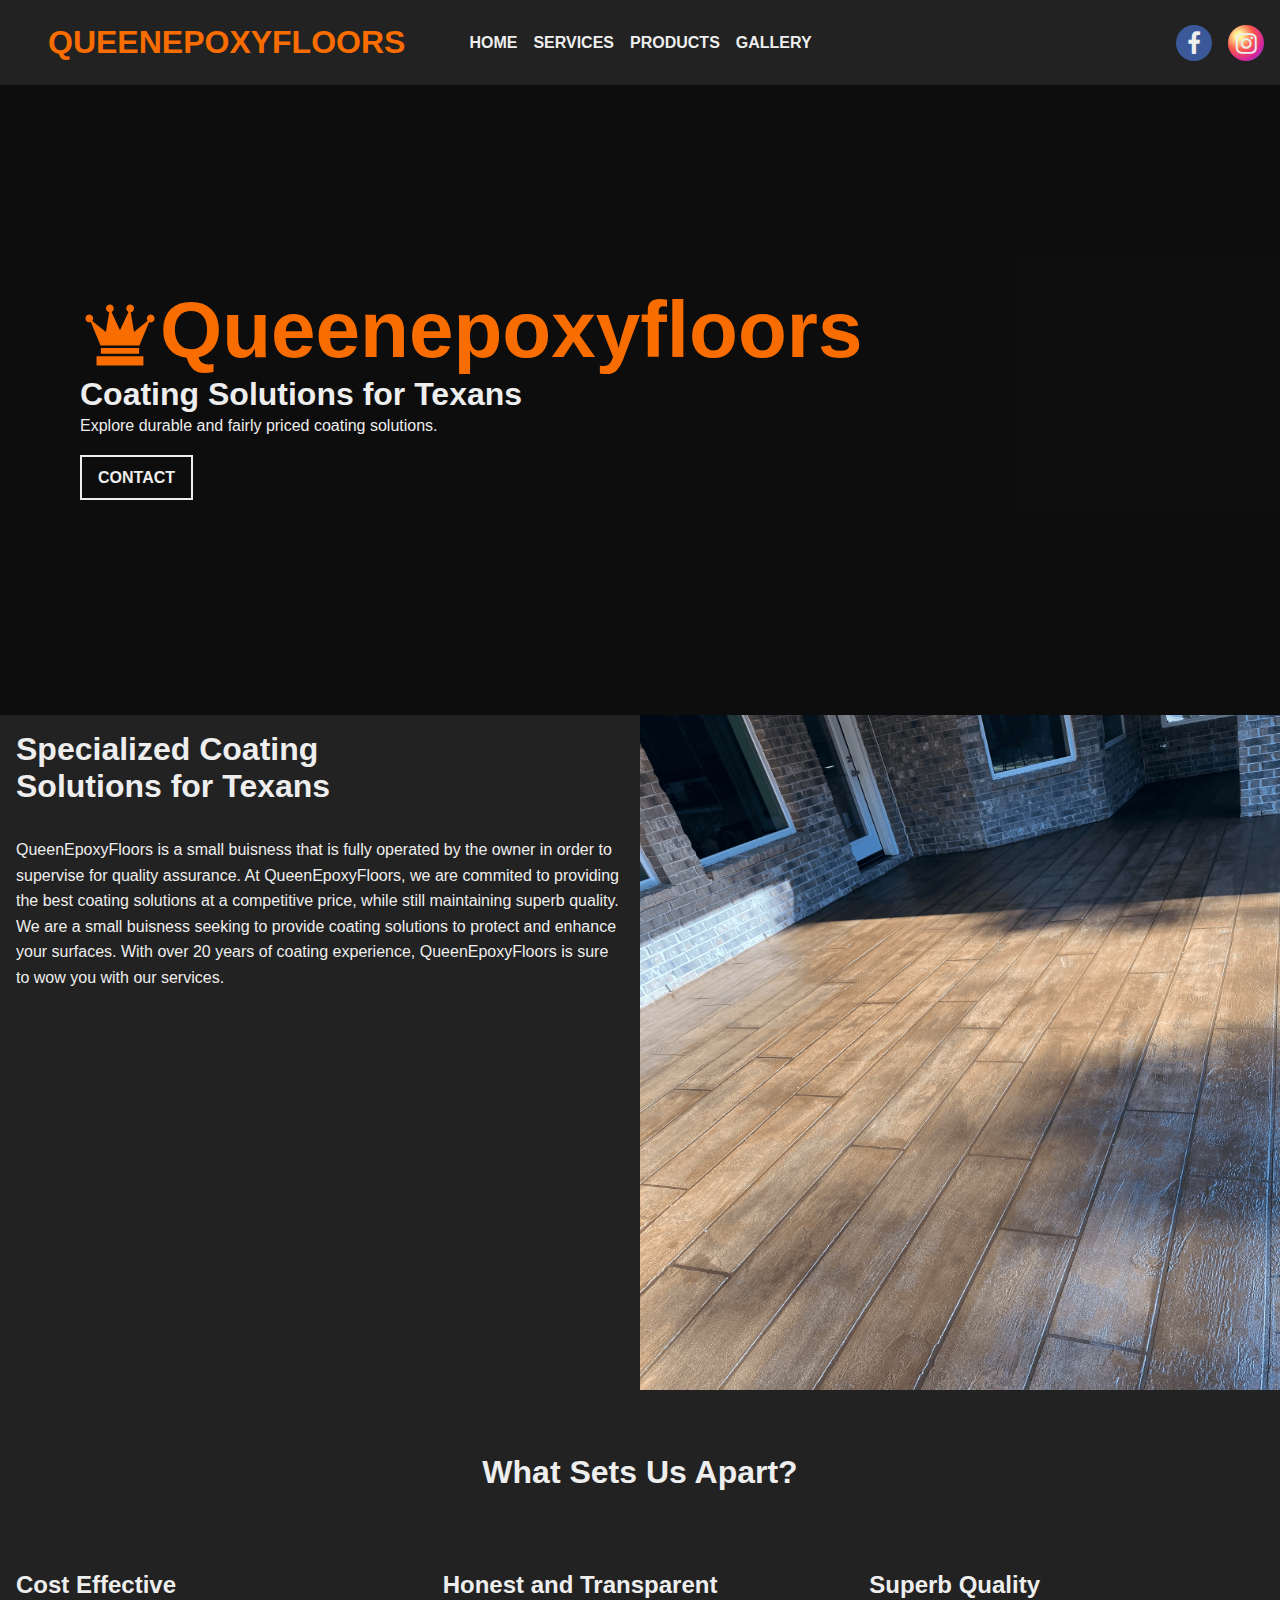
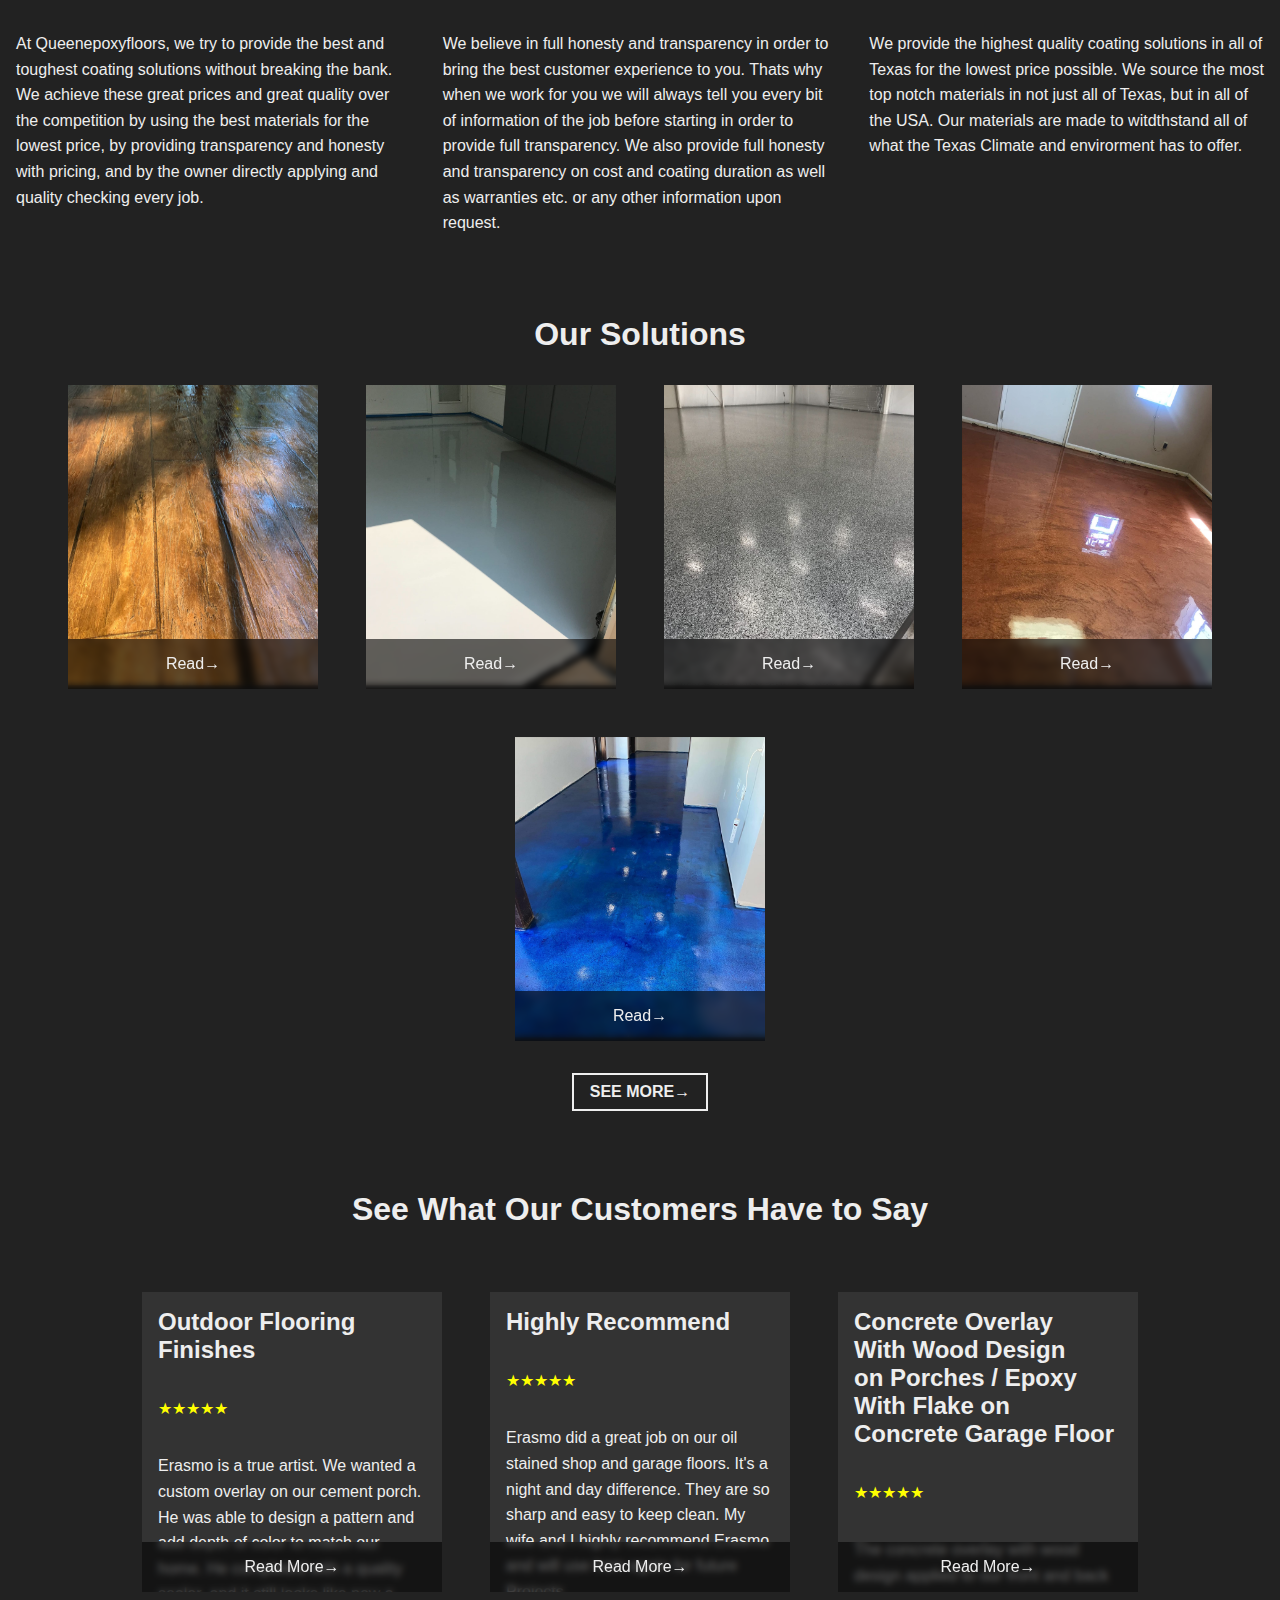
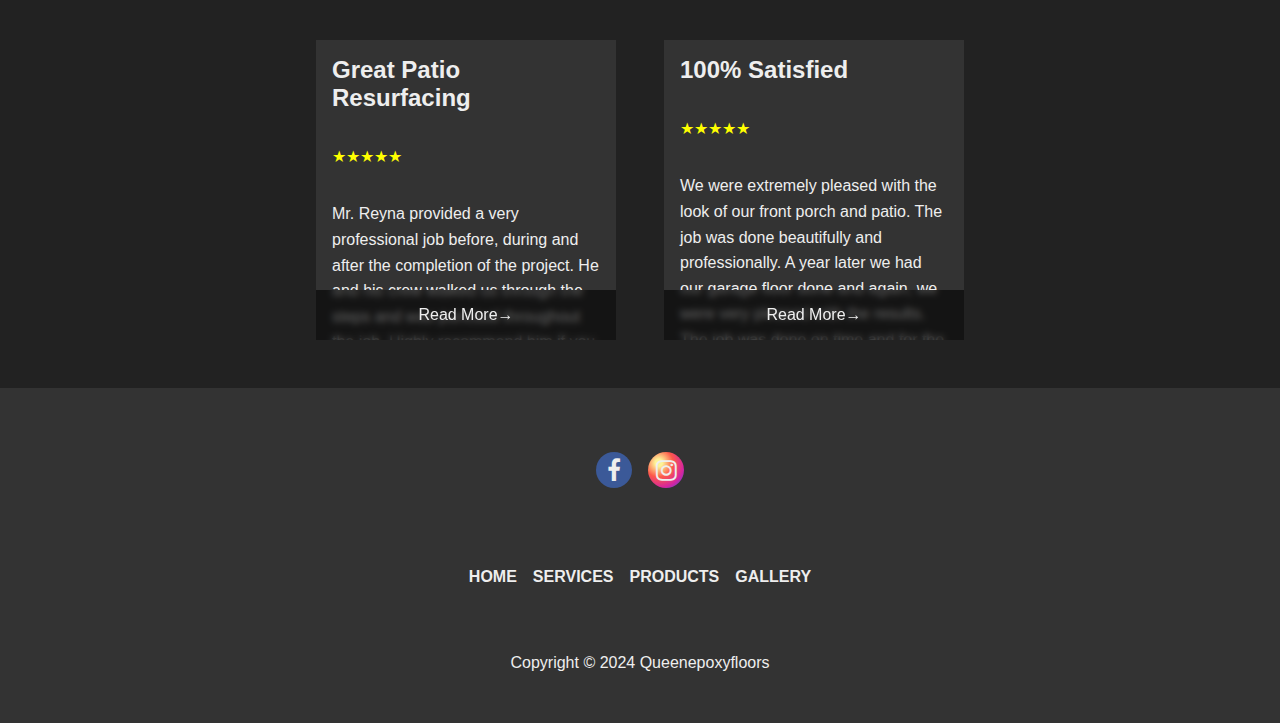
<file: index.html>
<!DOCTYPE html>
<html lang="en">
<head>
    <meta charset="UTF-8">
    <meta name="viewport" content="width=device-width, initial-scale=1.0">
    <link rel="stylesheet" href="style.css">
    <link rel="stylesheet" href="https://cdnjs.cloudflare.com/ajax/libs/font-awesome/4.7.0/css/font-awesome.min.css">
    <script src="javascript/menu.js"></script>
    <script src="javascript/overlay.js"></script>
    <script src="javascript/testimonials.js"></script>
    <meta name="keywords" content="concrete coating solutions in texas">
    <title>Queenepoxyfloors | Home</title>
</head>
<body>

    <noscript>
        <h1>This Website Requires Javascript to be enabled.</h1>
        <a href="https://support.google.com/adsense/answer/12654?hl=en">How to Enable Javascript</a>
    </noscript>
    
    <div class="desktop--menu">
        <a class="logo" href="index.html">Queenepoxyfloors</a>
        <div class="desktop--menu--links">
            <a class="fade-up" href="index.html">Home</a>
            <a class="fade-up" href="services.html">Services</a>
            <a class="fade-up" href="products.html">Products</a>
            <a class="fade-up" href="gallery.html">Gallery</a>
        </div>
        <div class="socials">
            <a href="https://www.facebook.com/queenepoxyfloors" class="fa fa-facebook"></a>
            <a href="https://www.instagram.com/queenepoxyfloors" class="fa fa-instagram"></a>
        </div>
    </div>

    <div class="mobile--navbar">
        <div class="socials">
            <a href="https://www.facebook.com/queenepoxyfloors" class="fa fa-facebook"></a>
            <a href="https://www.instagram.com/queenepoxyfloors" class="fa fa-instagram"></a>
            <svg onclick="location.href='tel:9797039944'" xmlns="http://www.w3.org/2000/svg" height="24px" viewBox="0 -960 960 960" width="24px" fill="#00ff00">
                <path d="M798-120q-125 0-247-54.5T329-329Q229-429 174.5-551T120-798q0-18 12-30t30-12h162q14 0 25 9.5t13 22.5l26 140q2 16-1 27t-11 19l-97 98q20 37 47.5 71.5T387-386q31 31 65 57.5t72 48.5l94-94q9-9 23.5-13.5T670-390l138 28q14 4 23 14.5t9 23.5v162q0 18-12 30t-30 12ZM241-600l66-66-17-94h-89q5 41 14 81t26 79Zm358 358q39 17 79.5 27t81.5 13v-88l-94-19-67 67ZM241-600Zm358 358Z"/>
            </svg>
        </div>
        <a href="#" class="openMenuBtn">
            <?xml version="1.0" encoding="utf-8"?>
            <svg width="24px" height="24px" viewBox="0 0 24 24" xmlns="http://www.w3.org/2000/svg">
                <path d="M4 18L20 18" stroke="#eee" stroke-width="2" stroke-linecap="round"/>
                <path d="M4 12L20 12" stroke="#eee" stroke-width="2" stroke-linecap="round"/>
                <path d="M4 6L20 6" stroke="#eee" stroke-width="2" stroke-linecap="round"/>
            </svg>
        </a>
    </div>

    <div class="mobile--menu">
        <a href="#" class="closeMenuBtn">
            <svg xmlns="http://www.w3.org/2000/svg" fill="#eee" height="24px" viewBox="0 -960 960 960" width="24px">
                <path d="m256-200-56-56 224-224-224-224 56-56 224 224 224-224 56 56-224 224 224 224-56 56-224-224-224 224Z"/>
            </svg>
        </a>
        <a href="index.html">Home</a>
        <a href="services.html">Services</a>
        <a href="products.html">Products</a>
        <a href="gallery.html">Gallery</a>
    </div>

    <div class="banner">
        <div class="banner--content">
            <h1>
                <svg viewBox="0 0 512 512" xmlns="http://www.w3.org/2000/svg">
                    <path fill="#f96d00" d="M477.518 181.966a25 25 0 0 1-34.91 23l-62.29 150.26h-248.92l-62.24-150.19a25 25 0 1 1 9.73-7.29l87 71.2 20.92-126.4a25 25 0 1 1 14.7-1.85l54.31 117 54.42-117.3a25 25 0 1 1 14.58 2.08l20.93 126.42 87.26-71.3a25 25 0 1 1 44.51-15.63zm-71.66 241.25h-300v60h300v-60zm-27.75-52h-244.22v36h244.22v-36z"/>
                </svg>
                Queenepoxyfloors
            </h1>
            <h2>Coating Solutions for Texans</h2>
            <p>
                Explore durable and fairly priced coating solutions.
            </p>
            <a href="tel:9797039944" class="banner--button">Contact</a>
        </div>
        <ul class="slideshow">
            <li><span></span></li>
            <li><span></span></li>
            <li><span></span></li>
            <li><span></span></li>
            <li><span></span></li>
        </ul>
    </div>

    <div class="about">
        <div class="about--content">
            <h1>Specialized Coating Solutions for Texans</h1>
            <p>
                QueenEpoxyFloors is a small buisness that is fully operated by the owner in order to supervise for quality assurance. At QueenEpoxyFloors, we are commited to providing the best coating solutions at a competitive price, while still maintaining superb quality. We are a small buisness seeking to provide coating solutions to protect and enhance your surfaces. With over 20 years of coating experience, QueenEpoxyFloors is sure to wow you with our services.
            </p>
        </div>
        <img src="images/aboutus.PNG">
    </div>

    <h1 class="why--us--title">
        What Sets Us Apart?
    </h1>

    <div class="why--us">
        <div class="why--us--column">
            <h2>Cost Effective</h2>
            <p>
                At Queenepoxyfloors, we try to provide the best and toughest coating solutions
                without breaking the bank. We achieve these great prices and great quality over
                the competition by using the best materials for the lowest price, by providing 
                transparency and honesty with pricing, and by the owner directly applying and
                 quality checking every job.
            </p>
        </div>
        <div class="why--us--column">
            <h2>Honest and Transparent</h2>
            <p>
                We believe in full honesty and transparency in order to bring the best customer
                experience to you. Thats why when we work for you we will always tell you every bit of information 
                of the job before starting in order to provide full transparency. We also provide full honesty and
                transparency on cost and coating duration as well as warranties etc. or any other information upon
                request.
            </p>
        </div>
        <div class="why--us--column">
            <h2>Superb Quality</h2>
            <p>
                We provide the highest quality coating solutions in all of Texas for the lowest price possible.
                We source the most top notch materials in not just all of Texas, but in all of the USA. Our materials
                are made to witdthstand all of what the Texas Climate and envirorment has to offer.
            </p>
        </div>
    </div>

    <div class="solutions">
        <h1>Our Solutions</h1>
        <div class="solutions--images">
            <div class="image-container">
                <img src="images/overlay.JPG" alt="Overlay">
                <div class="overlay">
                    <h2>Concrete Overlay</h2>
                    <p>
                        Our most popular choice, concrete overlay will transform your boring old concrete
                        into a wooden masterpiece, no wood required. Also enjoy the added benefit of a 40%
                        reduction in surface temperature.
                    </p>
                </div>
                <div class="readmore">Read&rarr;</div>
            </div>
            <div class="image-container">
                <img src="images/epoxy.JPG" alt="Epoxy">
                <div class="overlay">
                    <h2>Epoxy Coating</h2>
                    <p>
                        Protect your surface with a easy to clean and maintain epoxy coating all while
                        making your surface more stylish.
                    </p>
                </div>
                <div class="readmore">Read&rarr;</div>
            </div>
            <div class="image-container">
                <img src="images/flake.JPG" alt="Flake">
                <div class="overlay">
                    <h2>Flake</h2>
                    <p>
                        Add more traction and protection to any epoxy coated surface with a colorful touch of flake.
                    </p>
                </div>
                <div class="readmore">Read&rarr;</div>
            </div>
            <div class="image-container">
                <img src="images/metallic.JPG" alt="Metallic">
                <div class="overlay">
                    <h2>Metallic Coating</h2>
                    <p>
                        A specially crafted material to provide a metallic or matte finish to any concrete surface.
                    </p>
                </div>
                <div class="readmore">Read&rarr;</div>
            </div>
            
            <div class="image-container">
                <img src="images/stain.JPG" alt="Stain">
                <div class="overlay">
                    <h2>Concrete Stain</h2>
                    <p>
                        An economic alternative to Metallic Coating. Comes in a matte or shiny finish.
                    </p>
                </div>
                <div class="readmore">Read&rarr;</div>
            </div>
        </div>
        <a href="services.html" class="solutions--button">See More&rarr;</a>
    </div>

    <div class="testimonials">
        <h1>See What Our Customers Have to Say</h1>
        <div class="testimonials--container">
            <div class="testimonial">
                <h2>Outdoor Flooring Finishes</h2>
                <p class="rating">&#9733;&#9733;&#9733;&#9733;&#9733;</p>
                <p class="text">
                    Erasmo is a true artist. We wanted a custom overlay on our cement porch. He was able to design a pattern and add depth of color to match our home.
                    He completed with a quality sealer, and it still looks like new a year later. He is honest with fair pricing. I highly reccomend his work!
                </p>
                <p class="name">- K. Metzinger 2024</p>
                <div class="readmore">Read More&rarr;</div>
            </div>
            <div class="testimonial">
                <h2>Highly Recommend</h2>
                <p class="rating">&#9733;&#9733;&#9733;&#9733;&#9733;</p>
                <p class="text">
                    Erasmo did a great job on our oil stained shop and garage floors. It's a night and day difference. They are so sharp and easy to keep clean. My wife and I highly recommend Erasmo and will use hom again for
                    future Projects.
                </p>
                <p class="name">- Russ McDonald 2024</p>
                <div class="readmore">Read More&rarr;</div>
            </div>
            <div class="testimonial">
                <h2>Concrete Overlay With Wood Design on Porches / Epoxy With Flake on Concrete Garage Floor</h2>
                <p class="rating">&#9733;&#9733;&#9733;&#9733;&#9733;</p>
                <p class="text">
                    The concrete overlay with wood design applied to our front and back porches turned out great. The epoxy with flakes applied to our garage floor turned out excellent as well. Both of the services
                    were provided with precision and quality. We highly recommend Erasmo's work.
                </p>
                <p class="name">- Mike and Rachel White 2024</p>
                <div class="readmore">Read More&rarr;</div>
            </div>
            <div class="testimonial">
                <h2>Great Patio Resurfacing</h2>
                <p class="rating">&#9733;&#9733;&#9733;&#9733;&#9733;</p>
                <p class="text">
                    Mr. Reyna provided a very professional job before, during and after the completion of the project. He and his crew walked us through the steps and was punctual throughout the job. Highly recommend him if
                    you are coinsidering any size project.
                </p>
                <p class="name">- Anonymous 2024</p>
                <div class="readmore">Read More&rarr;</div>
            </div>
            <div class="testimonial">
                <h2>100% Satisfied</h2>
                <p class="rating">&#9733;&#9733;&#9733;&#9733;&#9733;</p>
                <p class="text">
                    We were extremely pleased with the look of our front porch and patio. The job was done beautifully and professionally. A year later we had our garage floor done and again, we were very pleased with the 
                    results. The job was done on time and for the price quoted. Thank you, Queen Epoxy, for a job well done!
                </p>
                <p class="name">- Nelson 2024</p>
                <div class="readmore">Read More&rarr;</div>
            </div>
        </div>
    </div>

    <footer>
        <div class="footer--socials">
            <a href="https://www.facebook.com/queenepoxyfloors" class="fa fa-facebook"></a>
            <a href="https://www.instagram.com/queenepoxyfloors" class="fa fa-instagram"></a>
            <svg onclick="location.href='tel:9797039944'" xmlns="http://www.w3.org/2000/svg" height="24px" viewBox="0 -960 960 960" width="24px" fill="#00ff00">
                <path d="M798-120q-125 0-247-54.5T329-329Q229-429 174.5-551T120-798q0-18 12-30t30-12h162q14 0 25 9.5t13 22.5l26 140q2 16-1 27t-11 19l-97 98q20 37 47.5 71.5T387-386q31 31 65 57.5t72 48.5l94-94q9-9 23.5-13.5T670-390l138 28q14 4 23 14.5t9 23.5v162q0 18-12 30t-30 12ZM241-600l66-66-17-94h-89q5 41 14 81t26 79Zm358 358q39 17 79.5 27t81.5 13v-88l-94-19-67 67ZM241-600Zm358 358Z"/>
            </svg>
        </div>
        <div class="footer--menu">
            <a href="index.html">Home</a>
            <a href="#">Services</a>
            <a href="#">Products</a>
            <a href="#">Gallery</a>
        </div>
        <p class="footer--copyright">Copyright &copy; 2024 Queenepoxyfloors</p>
    </footer>
    
</body>
</html>
</file>
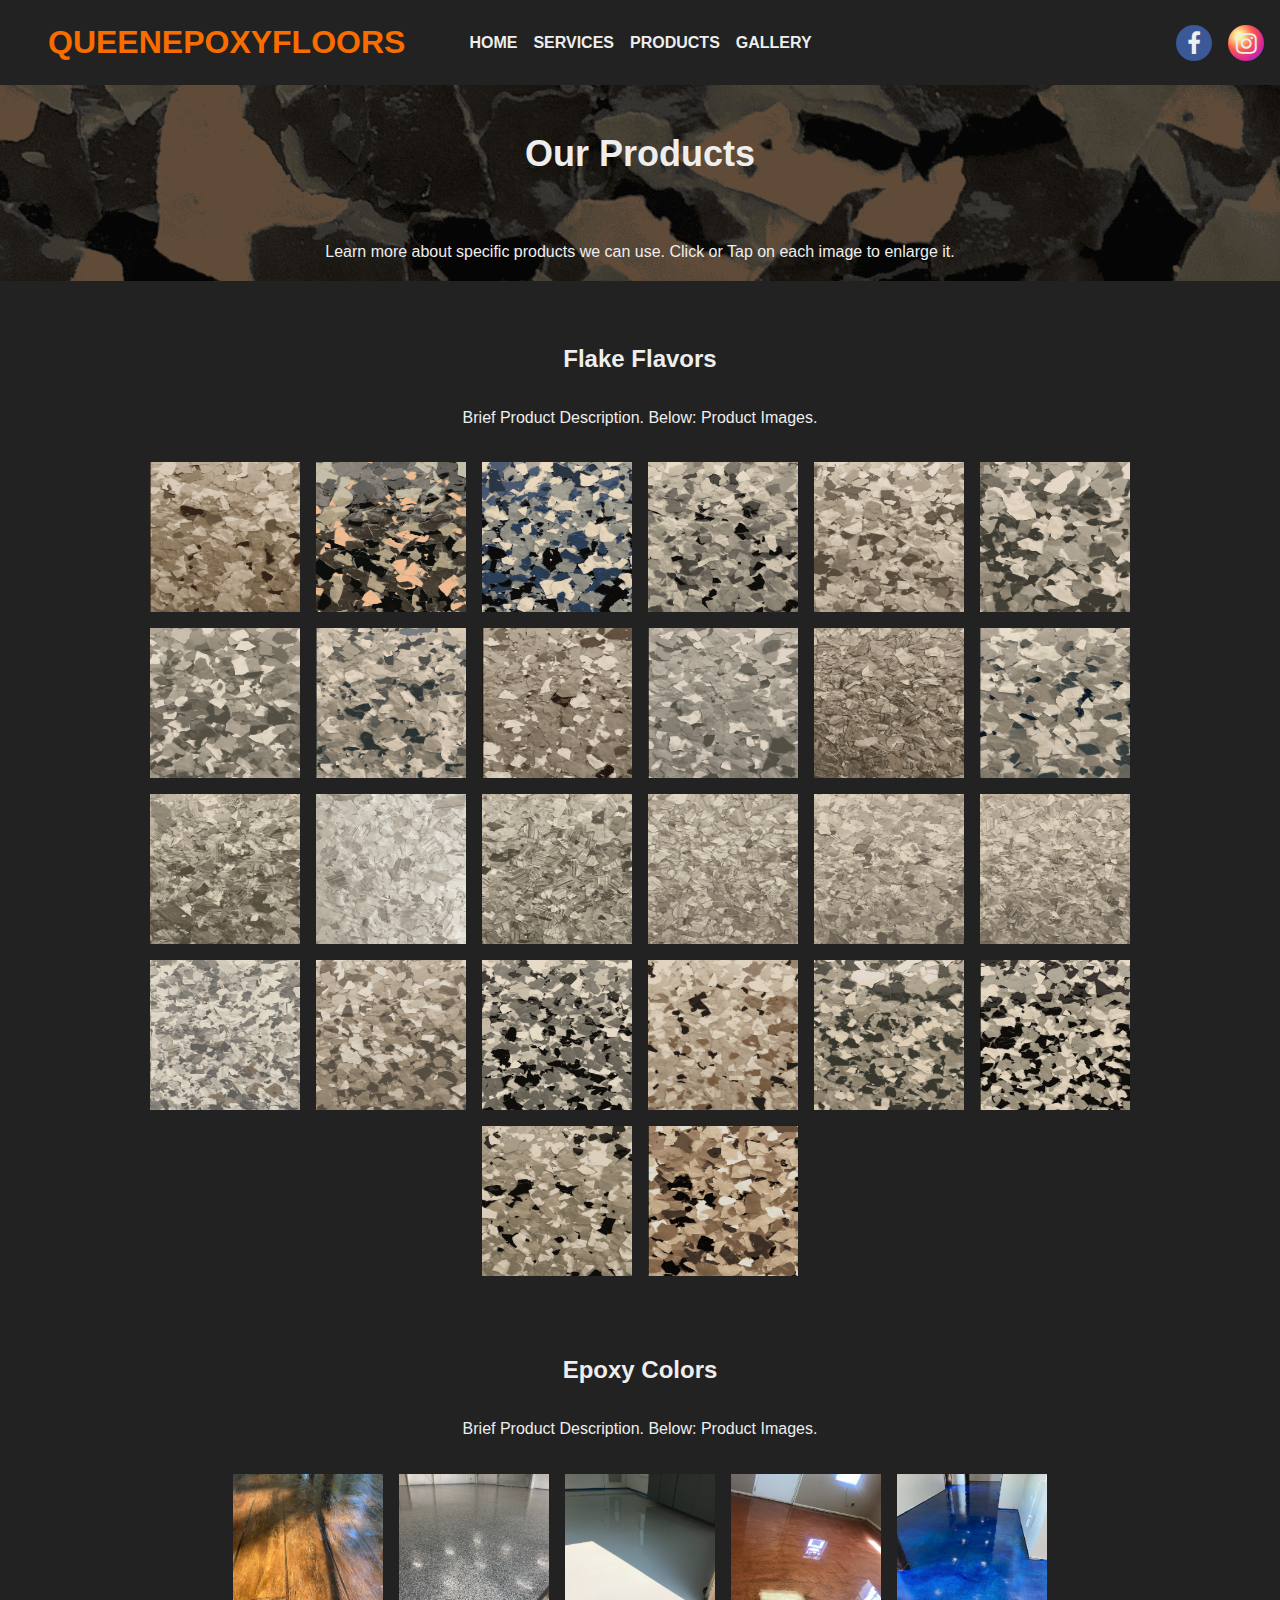
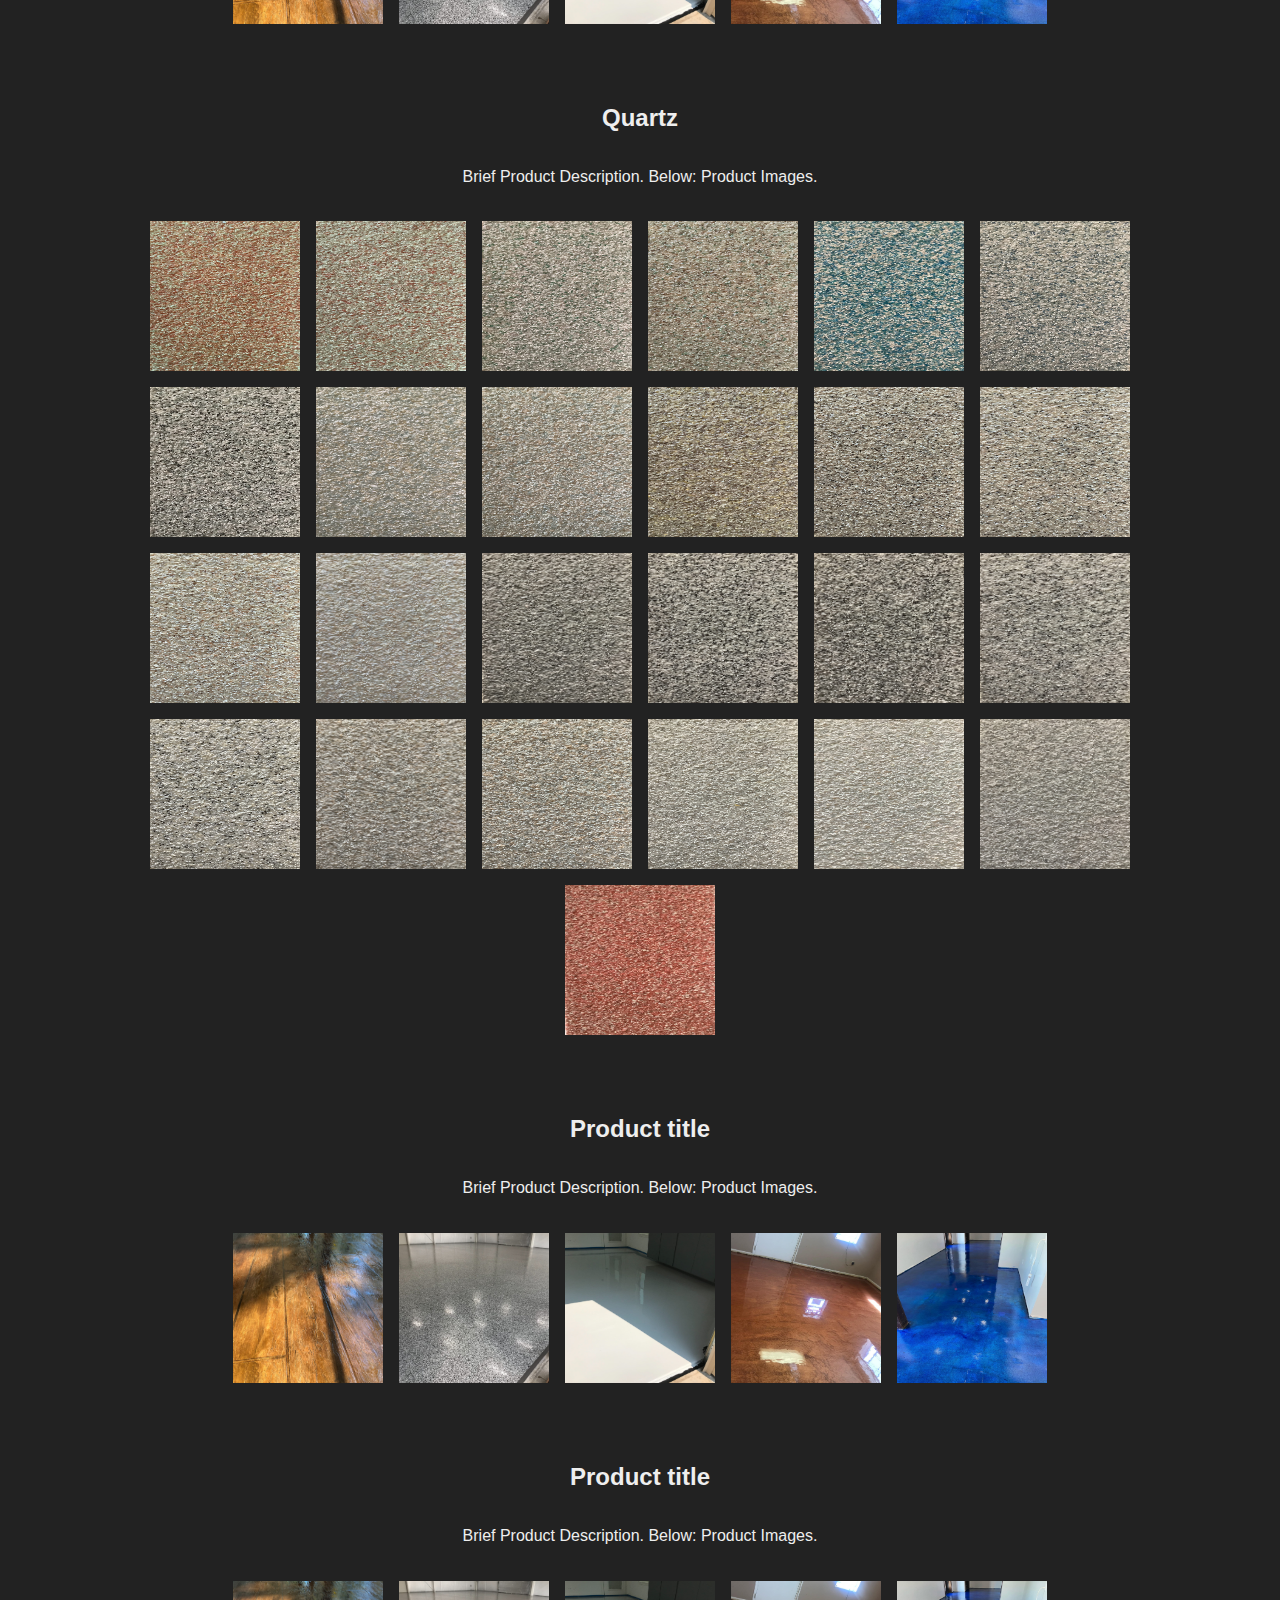
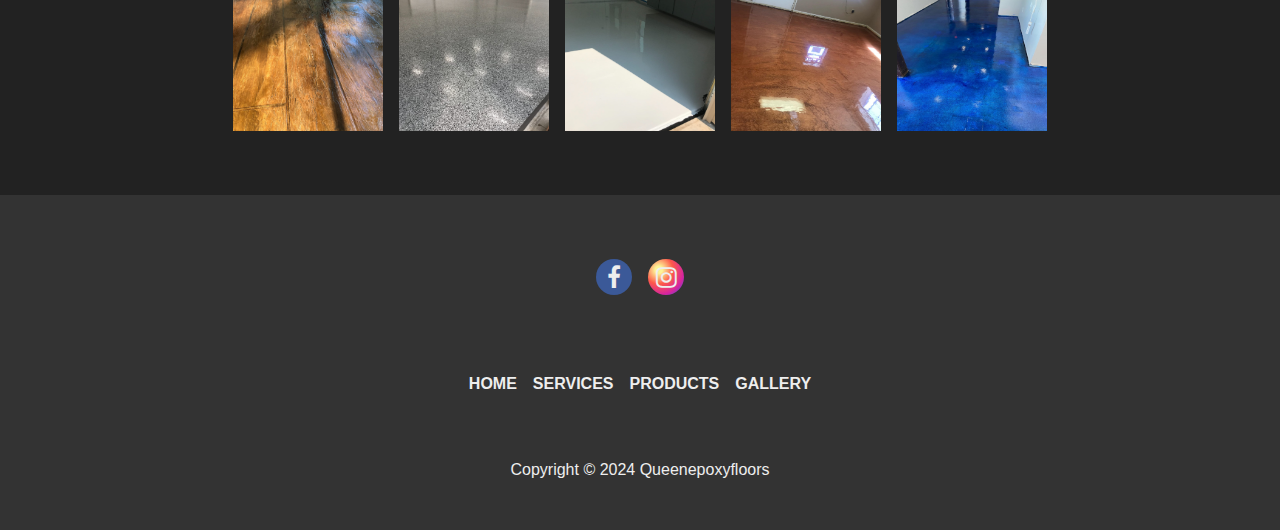
<file: products.html>
<!DOCTYPE html>
<html lang="en">
<head>
    <meta charset="UTF-8">
    <meta name="viewport" content="width=device-width, initial-scale=1.0">
    <link rel="stylesheet" href="products.css">
    <link rel="stylesheet" href="https://cdnjs.cloudflare.com/ajax/libs/font-awesome/4.7.0/css/font-awesome.min.css">
    <script src="javascript/menu.js"></script>
    <script src="javascript/products.js"></script>
    <title>Queenepoxyfloors | Products</title>
</head>
<body>

    <div class="desktop--menu">
        <a class="logo" href="index.html">Queenepoxyfloors</a>
        <div class="desktop--menu--links">
            <a class="fade-up" href="index.html">Home</a>
            <a class="fade-up" href="services.html">Services</a>
            <a class="fade-up" href="products.html">Products</a>
            <a class="fade-up" href="gallery.html">Gallery</a>
        </div>
        <div class="socials">
            <a href="https://www.facebook.com/queenepoxyfloors" class="fa fa-facebook"></a>
            <a href="https://www.instagram.com/queenepoxyfloors" class="fa fa-instagram"></a>
        </div>
    </div>

    <div class="mobile--navbar">
        <div class="socials">
            <a href="https://www.facebook.com/queenepoxyfloors" class="fa fa-facebook"></a>
            <a href="https://www.instagram.com/queenepoxyfloors" class="fa fa-instagram"></a>
            <svg onclick="location.href='tel:9797039944'" xmlns="http://www.w3.org/2000/svg" height="24px" viewBox="0 -960 960 960" width="24px" fill="#00ff00">
                <path d="M798-120q-125 0-247-54.5T329-329Q229-429 174.5-551T120-798q0-18 12-30t30-12h162q14 0 25 9.5t13 22.5l26 140q2 16-1 27t-11 19l-97 98q20 37 47.5 71.5T387-386q31 31 65 57.5t72 48.5l94-94q9-9 23.5-13.5T670-390l138 28q14 4 23 14.5t9 23.5v162q0 18-12 30t-30 12ZM241-600l66-66-17-94h-89q5 41 14 81t26 79Zm358 358q39 17 79.5 27t81.5 13v-88l-94-19-67 67ZM241-600Zm358 358Z"/>
            </svg>
        </div>
        <a href="#" class="openMenuBtn">
            <?xml version="1.0" encoding="utf-8"?>
            <svg width="24px" height="24px" viewBox="0 0 24 24" xmlns="http://www.w3.org/2000/svg">
                <path d="M4 18L20 18" stroke="#eee" stroke-width="2" stroke-linecap="round"/>
                <path d="M4 12L20 12" stroke="#eee" stroke-width="2" stroke-linecap="round"/>
                <path d="M4 6L20 6" stroke="#eee" stroke-width="2" stroke-linecap="round"/>
            </svg>
        </a>
    </div>

    <div class="mobile--menu">
        <a href="#" class="closeMenuBtn">
            <svg xmlns="http://www.w3.org/2000/svg" fill="#eee" height="24px" viewBox="0 -960 960 960" width="24px">
                <path d="m256-200-56-56 224-224-224-224 56-56 224 224 224-224 56 56-224 224 224 224-56 56-224-224-224 224Z"/>
            </svg>
        </a>
        <a href="index.html">Home</a>
        <a href="services.html">Services</a>
        <a href="products.html">Products</a>
        <a href="gallery.html">Gallery</a>
    </div>

    <div class="banner">
        <h1>Our Products</h1>
        <p>
            Learn more about specific products we can use. Click or Tap on each image to enlarge it.
        </p>
    </div>

    <article>
        <div class="article">
            <h1>Flake Flavors</h1>
            <p>Brief Product Description. Below: Product Images.</p>
            <div class="images">
                <img class="image" src="images/flake/image (1).PNG" alt="Safari">
                <img class="image" src="images/flake/image (2).PNG" alt="Portobello">
                <img class="image" src="images/flake/image (3).PNG" alt="Orbit">
                <img class="image" src="images/flake/image (4).PNG" alt="Title">
                <img class="image" src="images/flake/image (5).PNG" alt="Title">
                <img class="image" src="images/flake/image (6).PNG" alt="Title">
                <img class="image" src="images/flake/image (7).PNG" alt="Title">
                <img class="image" src="images/flake/image (8).PNG" alt="Title">
                <img class="image" src="images/flake/image (9).PNG" alt="Title">
                <img class="image" src="images/flake/image (10).PNG" alt="Title">
                <img class="image" src="images/flake/image (11).PNG" alt="Title">
                <img class="image" src="images/flake/image (12).PNG" alt="Title">
                <img class="image" src="images/flake/image (13).PNG" alt="Title">
                <img class="image" src="images/flake/image (14).PNG" alt="Title">
                <img class="image" src="images/flake/image (15).PNG" alt="Title">
                <img class="image" src="images/flake/image (16).PNG" alt="Title">
                <img class="image" src="images/flake/image (17).PNG" alt="Title">
                <img class="image" src="images/flake/image (18).PNG" alt="Title">
                <img class="image" src="images/flake/image (19).PNG" alt="Title">
                <img class="image" src="images/flake/image (20).PNG" alt="Title">
                <img class="image" src="images/flake/image (21).PNG" alt="Title">
                <img class="image" src="images/flake/image (22).PNG" alt="Title">
                <img class="image" src="images/flake/image (23).PNG" alt="Title">
                <img class="image" src="images/flake/image (24).PNG" alt="Domino">
                <img class="image" src="images/flake/image (25).PNG" alt="Title">
                <img class="image" src="images/flake/image (26).PNG" alt="Title">
            </div>
        </div>
        <div class="article">
            <h1>Epoxy Colors</h1>
            <p>Brief Product Description. Below: Product Images.</p>
            <div class="images">
                <img class="image" src="images/overlay.JPG">
                <img class="image" src="images/flake.JPG">
                <img class="image" src="images/epoxy.JPG">
                <img class="image" src="images/metallic.JPG">
                <img class="image" src="images/stain.JPG">
            </div>
        </div>
        <div class="article">
            <h1>Quartz</h1>
            <p>Brief Product Description. Below: Product Images.</p>
            <div class="images">
                <img class="image" src="images/quartz/001.JPG" alt="Title">
                <img class="image" src="images/quartz/002.JPG" alt="Title">
                <img class="image" src="images/quartz/003.JPG" alt="Title">
                <img class="image" src="images/quartz/004.JPG" alt="Title">
                <img class="image" src="images/quartz/005.JPG" alt="Title">
                <img class="image" src="images/quartz/006.JPG" alt="Title">
                <img class="image" src="images/quartz/007.JPG" alt="Title">
                <img class="image" src="images/quartz/008.JPG" alt="Title">
                <img class="image" src="images/quartz/009.JPG" alt="Title">
                <img class="image" src="images/quartz/010.JPG" alt="Title">
                <img class="image" src="images/quartz/011.JPG" alt="Title">
                <img class="image" src="images/quartz/012.JPG" alt="Title">
                <img class="image" src="images/quartz/013.JPG" alt="Title">
                <img class="image" src="images/quartz/014.JPG" alt="Title">
                <img class="image" src="images/quartz/015.JPG" alt="Title">
                <img class="image" src="images/quartz/016.JPG" alt="Title">
                <img class="image" src="images/quartz/017.JPG" alt="Title">
                <img class="image" src="images/quartz/018.JPG" alt="Title">
                <img class="image" src="images/quartz/019.JPG" alt="Title">
                <img class="image" src="images/quartz/020.JPG" alt="Title">
                <img class="image" src="images/quartz/021.JPG" alt="Title">
                <img class="image" src="images/quartz/022.JPG" alt="Title">
                <img class="image" src="images/quartz/023.JPG" alt="Title">
                <img class="image" src="images/quartz/024.JPG" alt="Title">
                <img class="image" src="images/quartz/025.JPG" alt="Title">
            </div>
        </div>
        <div class="article">
            <h1>Product title</h1>
            <p>Brief Product Description. Below: Product Images.</p>
            <div class="images">
                <img class="image" src="images/overlay.JPG">
                <img class="image" src="images/flake.JPG">
                <img class="image" src="images/epoxy.JPG">
                <img class="image" src="images/metallic.JPG">
                <img class="image" src="images/stain.JPG">
            </div>
        </div>
        <div class="article">
            <h1>Product title</h1>
            <p>Brief Product Description. Below: Product Images.</p>
            <div class="images">
                <img class="image" src="images/overlay.JPG">
                <img class="image" src="images/flake.JPG">
                <img class="image" src="images/epoxy.JPG">
                <img class="image" src="images/metallic.JPG">
                <img class="image" src="images/stain.JPG">
            </div>
        </div>
    </article>

    <div class="showcase">
        <h1></h1>
        <img class="showcase--img" src="images/aboutus.PNG">
        <div class="buttons">
            <div class="button back">&larr;</div>
            <div class="button next">&rarr;</div>
        </div>
    </div>

    <footer>
        <div class="footer--socials">
            <a href="https://www.facebook.com/queenepoxyfloors" class="fa fa-facebook"></a>
            <a href="https://www.instagram.com/queenepoxyfloors" class="fa fa-instagram"></a>
            <svg onclick="location.href='tel:9797039944'" xmlns="http://www.w3.org/2000/svg" height="24px" viewBox="0 -960 960 960" width="24px" fill="#00ff00">
                <path d="M798-120q-125 0-247-54.5T329-329Q229-429 174.5-551T120-798q0-18 12-30t30-12h162q14 0 25 9.5t13 22.5l26 140q2 16-1 27t-11 19l-97 98q20 37 47.5 71.5T387-386q31 31 65 57.5t72 48.5l94-94q9-9 23.5-13.5T670-390l138 28q14 4 23 14.5t9 23.5v162q0 18-12 30t-30 12ZM241-600l66-66-17-94h-89q5 41 14 81t26 79Zm358 358q39 17 79.5 27t81.5 13v-88l-94-19-67 67ZM241-600Zm358 358Z"/>
            </svg>
        </div>
        <div class="footer--menu">
            <a href="index.html">Home</a>
            <a href="#">Services</a>
            <a href="#">Products</a>
            <a href="#">Gallery</a>
        </div>
        <p class="footer--copyright">Copyright &copy; 2024 Queenepoxyfloors</p>
    </footer>

</body>
</html>
</file>
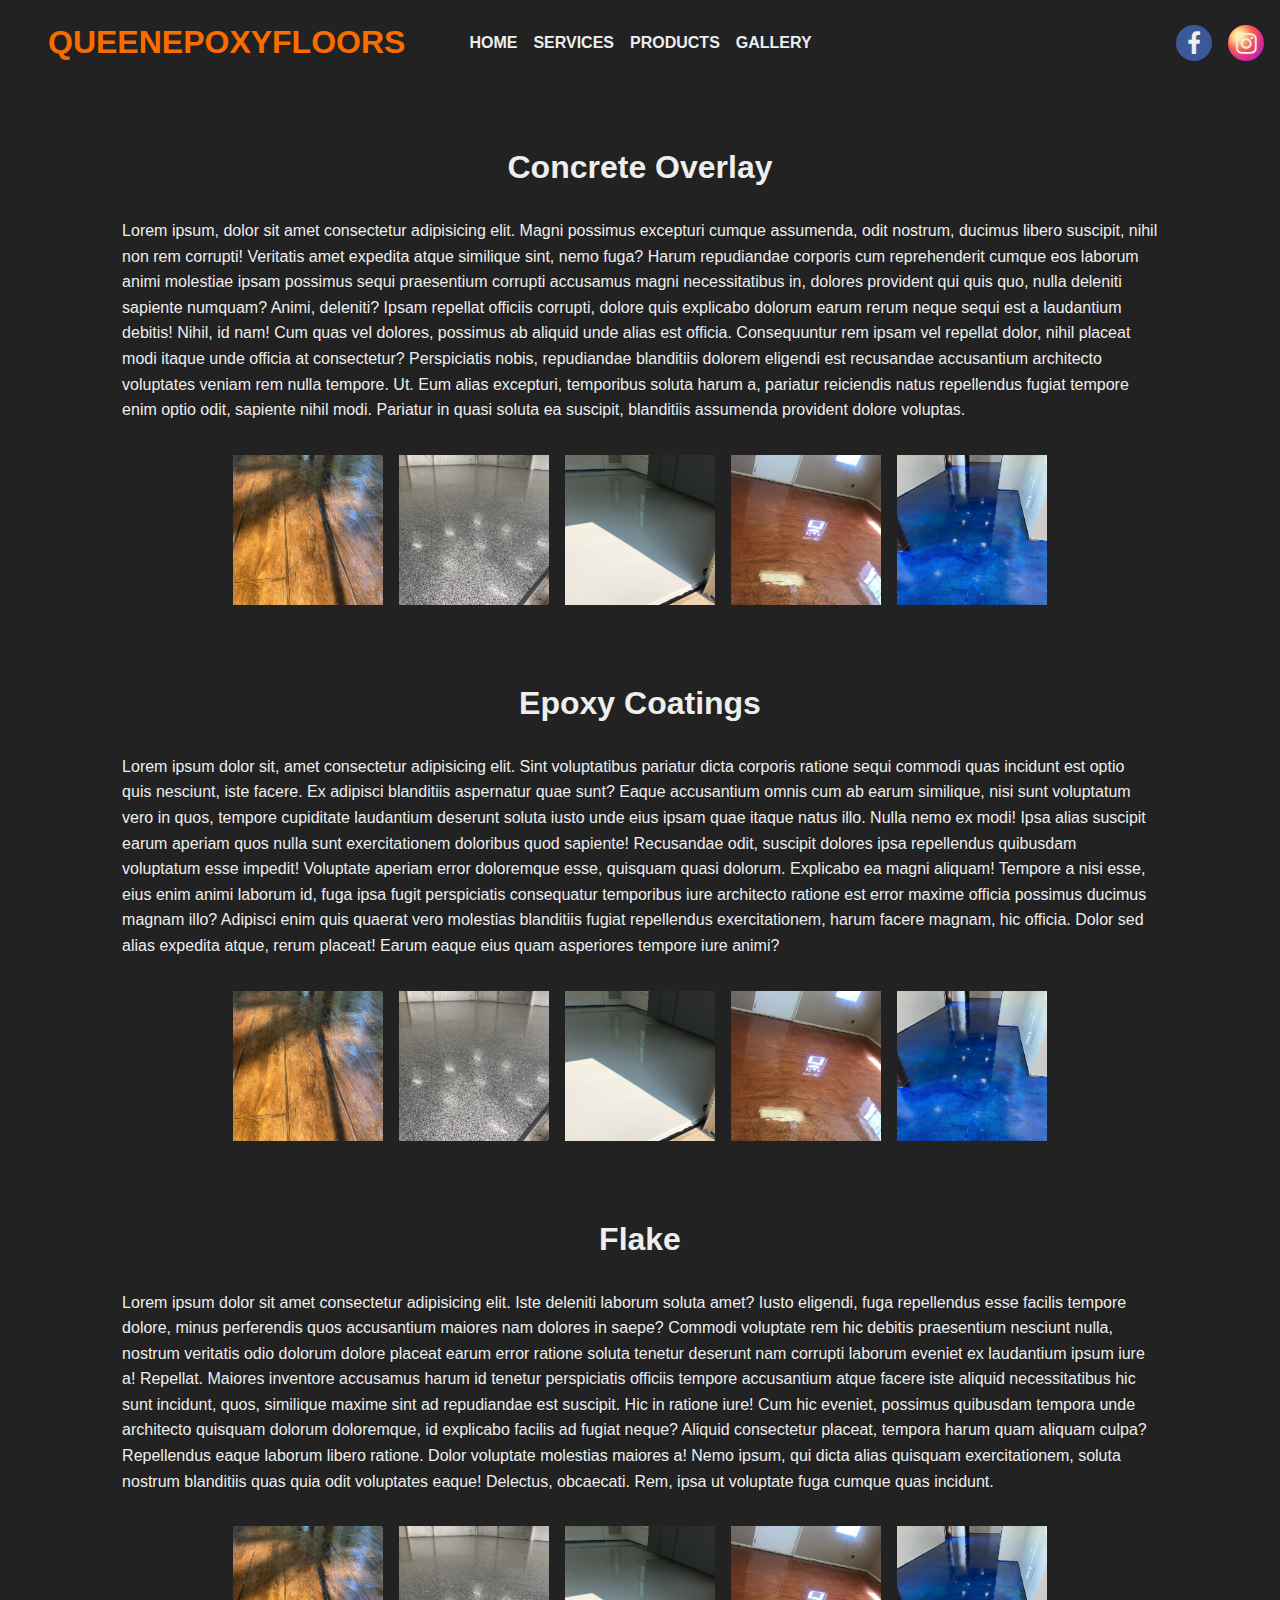
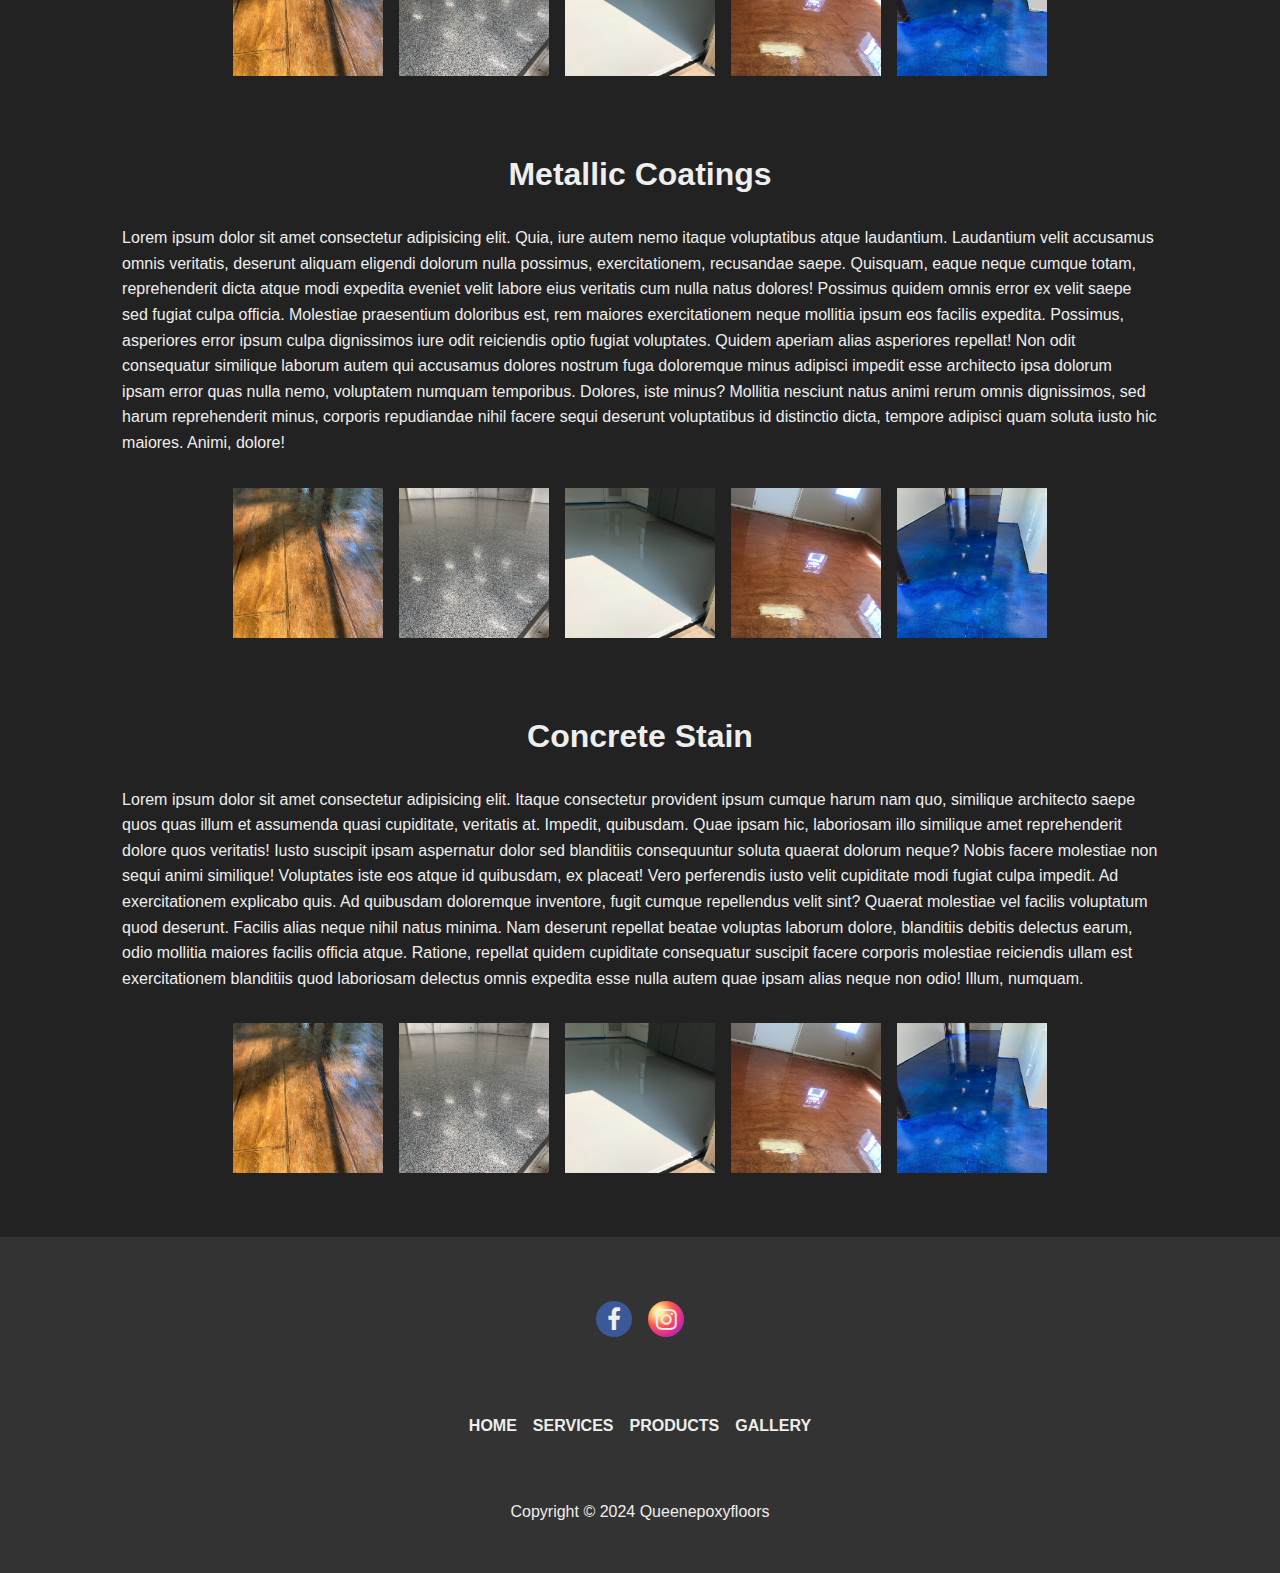
<file: services.html>
<!DOCTYPE html>
<html lang="en">
<head>
    <meta charset="UTF-8">
    <meta name="viewport" content="width=device-width, initial-scale=1.0">
    <link rel="stylesheet" href="services.css">
    <link rel="stylesheet" href="https://cdnjs.cloudflare.com/ajax/libs/font-awesome/4.7.0/css/font-awesome.min.css">
    <script src="javascript/menu.js"></script>
    <script src="javascript/services.js"></script>
    <title>Queenepoxyfloors | Services</title>
</head>
<body>

    <div class="desktop--menu">
        <a class="logo" href="index.html">Queenepoxyfloors</a>
        <div class="desktop--menu--links">
            <a class="fade-up" href="index.html">Home</a>
            <a class="fade-up" href="services.html">Services</a>
            <a class="fade-up" href="products.html">Products</a>
            <a class="fade-up" href="gallery.html">Gallery</a>
        </div>
        <div class="socials">
            <a href="https://www.facebook.com/queenepoxyfloors" class="fa fa-facebook"></a>
            <a href="https://www.instagram.com/queenepoxyfloors" class="fa fa-instagram"></a>
        </div>
    </div>

    <div class="mobile--navbar">
        <div class="socials">
            <a href="https://www.facebook.com/queenepoxyfloors" class="fa fa-facebook"></a>
            <a href="https://www.instagram.com/queenepoxyfloors" class="fa fa-instagram"></a>
            <svg onclick="location.href='tel:9797039944'" xmlns="http://www.w3.org/2000/svg" height="24px" viewBox="0 -960 960 960" width="24px" fill="#00ff00">
                <path d="M798-120q-125 0-247-54.5T329-329Q229-429 174.5-551T120-798q0-18 12-30t30-12h162q14 0 25 9.5t13 22.5l26 140q2 16-1 27t-11 19l-97 98q20 37 47.5 71.5T387-386q31 31 65 57.5t72 48.5l94-94q9-9 23.5-13.5T670-390l138 28q14 4 23 14.5t9 23.5v162q0 18-12 30t-30 12ZM241-600l66-66-17-94h-89q5 41 14 81t26 79Zm358 358q39 17 79.5 27t81.5 13v-88l-94-19-67 67ZM241-600Zm358 358Z"/>
            </svg>
        </div>
        <a href="#" class="openMenuBtn">
            <?xml version="1.0" encoding="utf-8"?>
            <svg width="24px" height="24px" viewBox="0 0 24 24" xmlns="http://www.w3.org/2000/svg">
                <path d="M4 18L20 18" stroke="#eee" stroke-width="2" stroke-linecap="round"/>
                <path d="M4 12L20 12" stroke="#eee" stroke-width="2" stroke-linecap="round"/>
                <path d="M4 6L20 6" stroke="#eee" stroke-width="2" stroke-linecap="round"/>
            </svg>
        </a>
    </div>

    <div class="mobile--menu">
        <a href="#" class="closeMenuBtn">
            <svg xmlns="http://www.w3.org/2000/svg" fill="#eee" height="24px" viewBox="0 -960 960 960" width="24px">
                <path d="m256-200-56-56 224-224-224-224 56-56 224 224 224-224 56 56-224 224 224 224-56 56-224-224-224 224Z"/>
            </svg>
        </a>
        <a href="index.html">Home</a>
        <a href="services.html">Services</a>
        <a href="products.html">Products</a>
        <a href="gallery.html">Gallery</a>
    </div>

    <article>
        <div class="article overlay">
            <h1>Concrete Overlay</h1>
            <p>
                Lorem ipsum, dolor sit amet consectetur adipisicing elit. Magni possimus excepturi cumque assumenda, odit nostrum, ducimus libero suscipit, nihil non rem corrupti! Veritatis amet expedita atque similique sint, nemo fuga?
                Harum repudiandae corporis cum reprehenderit cumque eos laborum animi molestiae ipsam possimus sequi praesentium corrupti accusamus magni necessitatibus in, dolores provident qui quis quo, nulla deleniti sapiente numquam? Animi, deleniti?
                Ipsam repellat officiis corrupti, dolore quis explicabo dolorum earum rerum neque sequi est a laudantium debitis! Nihil, id nam! Cum quas vel dolores, possimus ab aliquid unde alias est officia.
                Consequuntur rem ipsam vel repellat dolor, nihil placeat modi itaque unde officia at consectetur? Perspiciatis nobis, repudiandae blanditiis dolorem eligendi est recusandae accusantium architecto voluptates veniam rem nulla tempore. Ut.
                Eum alias excepturi, temporibus soluta harum a, pariatur reiciendis natus repellendus fugiat tempore enim optio odit, sapiente nihil modi. Pariatur in quasi soluta ea suscipit, blanditiis assumenda provident dolore voluptas.
            </p>
            <div class="images">
                <img class="image" src="images/overlay.JPG">
                <img class="image" src="images/flake.JPG">
                <img class="image" src="images/epoxy.JPG">
                <img class="image" src="images/metallic.JPG">
                <img class="image" src="images/stain.JPG">
            </div>
        </div>
        <div class="article epoxy">
            <h1>Epoxy Coatings</h1>
            <p>
                Lorem ipsum dolor sit, amet consectetur adipisicing elit. Sint voluptatibus pariatur dicta corporis ratione sequi commodi quas incidunt est optio quis nesciunt, iste facere. Ex adipisci blanditiis aspernatur quae sunt?
                Eaque accusantium omnis cum ab earum similique, nisi sunt voluptatum vero in quos, tempore cupiditate laudantium deserunt soluta iusto unde eius ipsam quae itaque natus illo. Nulla nemo ex modi!
                Ipsa alias suscipit earum aperiam quos nulla sunt exercitationem doloribus quod sapiente! Recusandae odit, suscipit dolores ipsa repellendus quibusdam voluptatum esse impedit! Voluptate aperiam error doloremque esse, quisquam quasi dolorum.
                Explicabo ea magni aliquam! Tempore a nisi esse, eius enim animi laborum id, fuga ipsa fugit perspiciatis consequatur temporibus iure architecto ratione est error maxime officia possimus ducimus magnam illo?
                Adipisci enim quis quaerat vero molestias blanditiis fugiat repellendus exercitationem, harum facere magnam, hic officia. Dolor sed alias expedita atque, rerum placeat! Earum eaque eius quam asperiores tempore iure animi?
            </p>
            <div class="images">
                <img class="image" src="images/overlay.JPG">
                <img class="image" src="images/flake.JPG">
                <img class="image" src="images/epoxy.JPG">
                <img class="image" src="images/metallic.JPG">
                <img class="image" src="images/stain.JPG">
            </div>
        </div>
        <div class="article flake">
            <h1>Flake</h1>
            <p>
                Lorem ipsum dolor sit amet consectetur adipisicing elit. Iste deleniti laborum soluta amet? Iusto eligendi, fuga repellendus esse facilis tempore dolore, minus perferendis quos accusantium maiores nam dolores in saepe?
                Commodi voluptate rem hic debitis praesentium nesciunt nulla, nostrum veritatis odio dolorum dolore placeat earum error ratione soluta tenetur deserunt nam corrupti laborum eveniet ex laudantium ipsum iure a! Repellat.
                Maiores inventore accusamus harum id tenetur perspiciatis officiis tempore accusantium atque facere iste aliquid necessitatibus hic sunt incidunt, quos, similique maxime sint ad repudiandae est suscipit. Hic in ratione iure!
                Cum hic eveniet, possimus quibusdam tempora unde architecto quisquam dolorum doloremque, id explicabo facilis ad fugiat neque? Aliquid consectetur placeat, tempora harum quam aliquam culpa? Repellendus eaque laborum libero ratione.
                Dolor voluptate molestias maiores a! Nemo ipsum, qui dicta alias quisquam exercitationem, soluta nostrum blanditiis quas quia odit voluptates eaque! Delectus, obcaecati. Rem, ipsa ut voluptate fuga cumque quas incidunt.
            </p>
            <div class="images">
                <img class="image" src="images/overlay.JPG">
                <img class="image" src="images/flake.JPG">
                <img class="image" src="images/epoxy.JPG">
                <img class="image" src="images/metallic.JPG">
                <img class="image" src="images/stain.JPG">
            </div>
        </div>
        <div class="article metallic">
            <h1>Metallic Coatings</h1>
            <p>
                Lorem ipsum dolor sit amet consectetur adipisicing elit. Quia, iure autem nemo itaque voluptatibus atque laudantium. Laudantium velit accusamus omnis veritatis, deserunt aliquam eligendi dolorum nulla possimus, exercitationem, recusandae saepe.
                Quisquam, eaque neque cumque totam, reprehenderit dicta atque modi expedita eveniet velit labore eius veritatis cum nulla natus dolores! Possimus quidem omnis error ex velit saepe sed fugiat culpa officia.
                Molestiae praesentium doloribus est, rem maiores exercitationem neque mollitia ipsum eos facilis expedita. Possimus, asperiores error ipsum culpa dignissimos iure odit reiciendis optio fugiat voluptates. Quidem aperiam alias asperiores repellat!
                Non odit consequatur similique laborum autem qui accusamus dolores nostrum fuga doloremque minus adipisci impedit esse architecto ipsa dolorum ipsam error quas nulla nemo, voluptatem numquam temporibus. Dolores, iste minus?
                Mollitia nesciunt natus animi rerum omnis dignissimos, sed harum reprehenderit minus, corporis repudiandae nihil facere sequi deserunt voluptatibus id distinctio dicta, tempore adipisci quam soluta iusto hic maiores. Animi, dolore!
            </p>
            <div class="images">
                <img class="image" src="images/overlay.JPG">
                <img class="image" src="images/flake.JPG">
                <img class="image" src="images/epoxy.JPG">
                <img class="image" src="images/metallic.JPG">
                <img class="image" src="images/stain.JPG">
            </div>
        </div>
        <div class="article stain">
            <h1>Concrete Stain</h1>
            <p>
                Lorem ipsum dolor sit amet consectetur adipisicing elit. Itaque consectetur provident ipsum cumque harum nam quo, similique architecto saepe quos quas illum et assumenda quasi cupiditate, veritatis at. Impedit, quibusdam.
                Quae ipsam hic, laboriosam illo similique amet reprehenderit dolore quos veritatis! Iusto suscipit ipsam aspernatur dolor sed blanditiis consequuntur soluta quaerat dolorum neque? Nobis facere molestiae non sequi animi similique!
                Voluptates iste eos atque id quibusdam, ex placeat! Vero perferendis iusto velit cupiditate modi fugiat culpa impedit. Ad exercitationem explicabo quis. Ad quibusdam doloremque inventore, fugit cumque repellendus velit sint?
                Quaerat molestiae vel facilis voluptatum quod deserunt. Facilis alias neque nihil natus minima. Nam deserunt repellat beatae voluptas laborum dolore, blanditiis debitis delectus earum, odio mollitia maiores facilis officia atque.
                Ratione, repellat quidem cupiditate consequatur suscipit facere corporis molestiae reiciendis ullam est exercitationem blanditiis quod laboriosam delectus omnis expedita esse nulla autem quae ipsam alias neque non odio! Illum, numquam.
            </p>
            <div class="images">
                <img class="image" src="images/overlay.JPG">
                <img class="image" src="images/flake.JPG">
                <img class="image" src="images/epoxy.JPG">
                <img class="image" src="images/metallic.JPG">
                <img class="image" src="images/stain.JPG">
            </div>
        </div>
    </article>

    <div class="showcase">
        <img class="showcase--img" src="images/aboutus.PNG">
        <div class="buttons">
            <div class="button back">&larr;</div>
            <div class="button next">&rarr;</div>
        </div>
    </div>

    <footer>
        <div class="footer--socials">
            <a href="https://www.facebook.com/queenepoxyfloors" class="fa fa-facebook"></a>
            <a href="https://www.instagram.com/queenepoxyfloors" class="fa fa-instagram"></a>
            <svg onclick="location.href='tel:9797039944'" xmlns="http://www.w3.org/2000/svg" height="24px" viewBox="0 -960 960 960" width="24px" fill="#00ff00">
                <path d="M798-120q-125 0-247-54.5T329-329Q229-429 174.5-551T120-798q0-18 12-30t30-12h162q14 0 25 9.5t13 22.5l26 140q2 16-1 27t-11 19l-97 98q20 37 47.5 71.5T387-386q31 31 65 57.5t72 48.5l94-94q9-9 23.5-13.5T670-390l138 28q14 4 23 14.5t9 23.5v162q0 18-12 30t-30 12ZM241-600l66-66-17-94h-89q5 41 14 81t26 79Zm358 358q39 17 79.5 27t81.5 13v-88l-94-19-67 67ZM241-600Zm358 358Z"/>
            </svg>
        </div>
        <div class="footer--menu">
            <a href="index.html">Home</a>
            <a href="#">Services</a>
            <a href="#">Products</a>
            <a href="#">Gallery</a>
        </div>
        <p class="footer--copyright">Copyright &copy; 2024 Queenepoxyfloors</p>
    </footer>

</body>
</html>
</file>
<file: style.css>
*,
*::before,
*::after {
    margin: 0;
    padding: 0;
    box-sizing: border-box;
    /* outline: 1px solid red; */
}

:root {
    --charcoal: #333;
    --charcoal--dark: #222;
    --orange: #f96d00;
    --white: #eee;
    --facebook--blue: #3B5998;
    --yellow: #ffff00;
}

body {
    min-height: 100vh;
    font-family: 'Segoe UI', Tahoma, Geneva, Verdana, sans-serif;
    overflow-x: hidden;
    color: var(--white);
    background-color: var(--charcoal--dark);
    display: flex;
    flex-direction: column;
    max-width: 1920px;
    margin: auto;
    -webkit-tap-highlight-color: transparent;
}

h1,
h2,
h3,
h4,
h5,
h6 {
    line-height: normal;
    text-wrap: balance;
}

p {
    line-height: 1.6;
}

a {
    color: var(--white);
    text-decoration: none;
    font-size: 1rem;
}

.desktop--menu {
    display: flex;
    flex-direction: row;
    flex-wrap: nowrap;
}

.desktop--menu--links {
    display: flex;
    flex-direction: row;
    flex-wrap: nowrap;
    align-items: center;
    padding: 1em;
    gap: 1em;
}

.desktop--menu--links a {
    position: relative;
    transition: color 100ms ease-in-out;
    text-transform: uppercase;
    font-weight: 900;
}

.desktop--menu--links a:hover {
    color: var(--orange);
}

.desktop--menu--links a::before {
    transition: 300ms;
    height: 5px;
    content: '';
    position: absolute;
    background-color: var(--orange);
}

.fade-up::before {
    width: 100%;
    bottom: -5px;
    opacity: 0;
}

.fade-up:hover::before {
    bottom: -10px;
    opacity: 1;
}

.socials {
    display: flex;
    align-items: center;
    font-size: 1.5rem;
    margin-left: auto;
    gap: 1rem;
    padding: 1rem;
}

.socials .fa {
    display: flex;
    align-items: center;
    justify-content: center;
    height: 1.5em;
    width: 1.5em;
}

.fa-facebook {
    transition: opacity 100ms ease-in-out;
    background-color: var(--facebook--blue);
    color: var(--white);
    border-radius: 100vmax;
}

.fa-instagram {
    transition: opacity 100ms ease-in-out;
    color: var(--white);
    background: radial-gradient(circle at 30% 30%, #fdf497 10%, #fd5949, #d6249f, #285AEB);
    border-radius: 100vmax;
}

.mobile--navbar {
    display: flex;
    flex-direction: row;
    flex-wrap: nowrap;
    justify-content: space-between;
}

.openMenuBtn {
    padding: 1rem;
    display: flex;
    flex-direction: column;
    align-items: center;
    justify-content: center;
}

.mobile--menu {
    position: absolute;
    display: none;
    flex-direction: column;
    top: 0;
    right: 0;
    background-color: var(--charcoal--dark);
    z-index: 1000;
}

.mobile--menu .closeMenuBtn {
    padding: 1rem;
}

.mobile--menu a {
    text-transform: uppercase;
    font-weight: 900;
    padding: 1rem;
}

.logo {
    color: var(--orange);
}

/*-----Extra Wide Screen-----*/
@media (width >= 1920px) {
    .slideshow li span {
        max-width: 1920px;
    }

    .banner--content {
        max-width: 1920px;
    }
}

/*-----Desktop Styles-----*/
@media (width >= 1080px) {
    .mobile--menu { display: none; }

    .mobile--navbar { display: none; }

    .logo {
        padding:.5rem 1em;
        margin: 1rem;
        font-size: 2rem;
        font-weight: 900;
        text-transform: uppercase;
    }

    .fa-facebook:hover,
    .fa-instagram:hover {
        opacity: .90;
    }

    .fa-facebook:active,
    .fa-instagram:active {
        opacity: .80;
    }

    .slideshow li span {
        width: 100%;
    }

    .banner--content {
        padding: 5rem;
        width: 100%;
    }

    .banner--content h1 {
        font-size: 5rem;
        color: var(--orange);
    }

    .banner--content h1 svg {
        height: 5rem;
    }

    .banner--content h2 {
        font-size: 2rem;
    }

    .banner--content .banner--button {
        border: 2px solid var(--white);
        color: var(--white);
    }

    .banner--content .banner--button:hover {
        border: 2px solid var(--orange);
        color: var(--orange);
    }

    .banner--content .banner--button:active {
        border: 2px solid hsl(26, 100%, 80%);
        color: hsl(26, 100%, 80%);
    }

    .solutions--button {
        border: 2px solid var(--white);
        color: var(--white);
    }

    .solutions--button:hover {
        border: 2px solid var(--orange);
        color: var(--orange);
    }

    .solutions--button:active {
        border: 2px solid hsl(26, 100%, 80%);
        color: hsl(26, 100%, 80%);
    }

    .about--content {
        width: 50%;
    }

    .why--us p {
        max-width: 60ch;
    }
    
    .about img {
        width: 50%;
    }

    .footer--menu {
        flex-direction: row;
    }

    .footer--menu a:hover {
        color: var(--orange);
    }

    .footer--menu a:active {
        color: hsl(26, 100%, 80%);
    }

    .footer--socials svg {
        display: none;
    }
}

@media (width < 1080px) {
    .desktop--menu { display: none; }

    .mobile--menu {
        width: 15rem;
        border-left: 2px solid var(--orange);
        border-bottom: 2px solid var(--orange);
    }

    .mobile--navbar .socials {
        margin-right: auto;
        margin-left: 0;
    }

    .slideshow li span {
        width: 100%;
    }

    .banner--content {
        width: 100%;
        padding: 1rem;
    }

    .banner--content h1 {
        font-size: 2rem;
        color: var(--orange);
    }

    .banner--content h1 svg {
        height: 2rem;
    }

    .banner--content .banner--button {
        border: 2px solid var(--orange);
        color: var(--orange);
    }

    .solutions--button {
        border: 2px solid var(--orange);
        color: var(--orange);
    }

    .about {
        flex-direction: column !important;
    }

    .about--content {
        width: 100%;
    }
    
    .about img {
        width: 100%;
    }

    .why--us {
        flex-direction: column;
        gap: 3rem;
    }

    .footer--menu {
        flex-direction: column;
    }

    .footer--menu a {
        color: var(--orange);
        text-align: center;
    }
}

@media (width <= 400px) {
    .mobile--menu {
        width: 100%;
        border-left: none;
        border-bottom: 2px solid var(--orange);
    }
}

.banner--content {
    position: absolute;
    z-index: 999;
    height: 70vh;
    background-color: rgba(0, 0, 0, 0.6);
    line-height: 1.6;
    display: flex;
    flex-direction: column;
    justify-content: center;
}

.banner--content h1 {
    font-weight: 900;
    display: flex;
    align-items: center;
}

.banner--content p {
    max-width: 80ch;
}

.banner--content .banner--button {
    margin: 1rem 0;
    padding: .5rem 1rem;
    width: fit-content;
    transition: all 200ms ease-in-out;
    font-weight: 900;
    text-transform: uppercase;
}

.slideshow {
    list-style-type: none;
}

.slideshow,
.slideshow:after { 
    height: 70vh;
    z-index: 0; 
}
  
.slideshow li span { 
    position: absolute;
    height: 70vh;
    color: transparent;
    background-size: cover;
    background-position: 50% 50%;
    background-repeat: no-repeat;
    opacity: 0;
    z-index: 0;
    animation: imageAnimation 30s linear infinite 0s; 
}

.slideshow li:nth-child(1) span { 
    background-image: url('images/epoxy.JPG'); 
}

.slideshow li:nth-child(2) span { 
    background-image: url('images/flake.JPG');
    animation-delay: 6s; 
}

.slideshow li:nth-child(3) span { 
    background-image: url('images/metallic.JPG');
    animation-delay: 12s; 
}

.slideshow li:nth-child(4) span { 
    background-image: url('images/overlay.JPG');   
    animation-delay: 18s; 
}

.slideshow li:nth-child(5) span { 
    background-image: url('images/stain.JPG');
    animation-delay: 24s; 
}

@keyframes imageAnimation { 
    0% { opacity: 0; animation-timing-function: ease-in; }
    8% { opacity: 1; animation-timing-function: ease-out; }
    17% { opacity: 1 }
    25% { opacity: 0 }
    100% { opacity: 0 }
}

@keyframes titleAnimation { 
    0% { opacity: 0 }
    8% { opacity: 1 }
    17% { opacity: 1 }
    19% { opacity: 0 }
    100% { opacity: 0 }
}

.no-cssanimations .cb-slideshow li span {
    opacity: 1;
}

.about {
    display: flex;
}

.about--content p,
.about--content h1 {
    padding: 1rem;
}

.about img {
    max-height: 75vh;
}

.why--us {
    display: flex;
    justify-content: space-around;
    margin: 3rem 0;
}

.why--us--title {
    padding: 1rem;
    margin-top: 3rem;
    text-align: center;
}

.why--us h2,
.why--us p {
    padding: 1rem;
}

.solutions {
    margin-bottom: 3rem;
    display: flex;
    flex-direction: column;
    align-items: center;
}

.solutions h1 {
    padding: 1rem;
    text-align: center;
}

.solutions p {
    padding: 1rem;
}

.solutions--images {
    display: flex;
    flex-wrap: wrap;
    gap: 3rem;
    justify-content: center;
    padding: 1rem 0;
}

.solutions img {
    height: 300px;
    width: 250px;
}

.solutions--button {
    margin: 1rem 0;
    padding: .5rem 1rem;
    width: fit-content;
    transition: all 200ms ease-in-out;
    font-weight: 900;
    text-transform: uppercase;
}

.overlay {
    position: absolute;
    top: 0;
    left: 0;
    right: 0;
    bottom: 0;
    display: flex;
    flex-direction: column;
    align-items: center;
    justify-content: center;
    background: rgba(0, 0, 0, 0.6);
    color: var(--white);
    opacity: 0;
    transition: opacity 400ms ease-in-out;
}

.image-container {
    position: relative;
    cursor: pointer;
}

.testimonials {
    display: flex;
    flex-direction: column;
    align-items: center;
    margin-bottom: 3rem;
}

.testimonials h1 {
    padding: 1rem;
    margin-bottom: 3rem;
    text-align: center;
}

.testimonials--container {
    display: flex;
    flex-direction: row;
    flex-wrap: wrap;
    justify-content: center;
    width: 100%;
    gap: 3rem;
}

.testimonial {
    height: 300px;
    width: 300px;
    overflow: hidden;
    cursor: pointer;
    background-color: var(--charcoal);
    position: relative;
}

.testimonial .rating {
    color: var(--yellow);
}

.testimonial h2,
.testimonial p {
    padding: 1rem;
}

.testimonial .name {
    text-align: center;
    font-weight: 900;
    color: var(--orange);
}

.readmore {
    background-color: rgba(0, 0, 0, 0.6);
    backdrop-filter: blur(3px);
    position: absolute;
    bottom: 0;
    width: 100%;
    text-align: center;
    display: block;
    padding: 1rem;
}

footer {
    background-color: var(--charcoal);
    display: flex;
    flex-direction: column;
    align-items: center;
    padding: 3rem;
    gap: 3rem;
}

.footer--socials {
    display: flex;
    align-items: center;
    font-size: 1.5rem;
    gap: 1rem;
    padding: 1rem;
}

.footer--socials .fa {
    display: flex;
    align-items: center;
    justify-content: center;
    height: 1.5em;
    width: 1.5em;
}

.footer--menu {
    display: flex;
    padding: 1rem;
    gap: 1rem;
    text-transform: uppercase;
    font-weight: 900;
}

.footer--menu a {
    transition: color 100ms ease-in-out;
}
</file>
<file: products.css>
*,
*::before,
*::after {
    margin: 0;
    padding: 0;
    box-sizing: border-box;
    /* outline: 1px solid red; */
}

:root {
    --charcoal: #333;
    --charcoal--dark: #222;
    --orange: #f96d00;
    --white: #eee;
    --facebook--blue: #3B5998;
    --yellow: #ffff00;
}

body {
    min-height: 100vh;
    font-family: 'Segoe UI', Tahoma, Geneva, Verdana, sans-serif;
    overflow-x: hidden;
    color: var(--white);
    background-color: var(--charcoal--dark);
    display: flex;
    flex-direction: column;
    max-width: 1920px;
    margin: auto;
    -webkit-tap-highlight-color: transparent;
}

h1,
h2,
h3,
h4,
h5,
h6 {
    line-height: normal;
}

p {
    line-height: 1.6;
}

a {
    color: var(--white);
    text-decoration: none;
    font-size: 1rem;
}

.desktop--menu {
    display: flex;
    flex-direction: row;
    flex-wrap: nowrap;
}

.desktop--menu--links {
    display: flex;
    flex-direction: row;
    flex-wrap: nowrap;
    align-items: center;
    padding: 1em;
    gap: 1em;
}

.desktop--menu--links a {
    position: relative;
    transition: color 100ms ease-in-out;
    text-transform: uppercase;
    font-weight: 900;
}

.desktop--menu--links a:hover {
    color: var(--orange);
}

.desktop--menu--links a::before {
    transition: 300ms;
    height: 5px;
    content: '';
    position: absolute;
    background-color: var(--orange);
}

.fade-up::before {
    width: 100%;
    bottom: -5px;
    opacity: 0;
}

.fade-up:hover::before {
    bottom: -10px;
    opacity: 1;
}

.socials {
    display: flex;
    align-items: center;
    font-size: 1.5rem;
    margin-left: auto;
    gap: 1rem;
    padding: 1rem;
}

.socials .fa {
    display: flex;
    align-items: center;
    justify-content: center;
    height: 1.5em;
    width: 1.5em;
}

.fa-facebook {
    transition: opacity 100ms ease-in-out;
    background-color: var(--facebook--blue);
    color: var(--white);
    border-radius: 100vmax;
}

.fa-instagram {
    transition: opacity 100ms ease-in-out;
    color: var(--white);
    background: radial-gradient(circle at 30% 30%, #fdf497 10%, #fd5949, #d6249f, #285AEB);
    border-radius: 100vmax;
}

.mobile--navbar {
    display: flex;
    flex-direction: row;
    flex-wrap: nowrap;
    justify-content: space-between;
}

.openMenuBtn {
    padding: 1rem;
    display: flex;
    flex-direction: column;
    align-items: center;
    justify-content: center;
}

.mobile--menu {
    position: absolute;
    display: none;
    flex-direction: column;
    top: 0;
    right: 0;
    background-color: var(--charcoal--dark);
    z-index: 1000;
}

.mobile--menu .closeMenuBtn {
    padding: 1rem;
}

.mobile--menu a {
    text-transform: uppercase;
    font-weight: 900;
    padding: 1rem;
}

.logo {
    color: var(--orange);
}

/*-----Extra Wide Screen-----*/
@media (width >= 1920px) {
}

/*-----Desktop Styles-----*/
@media (width >= 1080px) {
    .mobile--menu { display: none; }

    .mobile--navbar { display: none; }

    .logo {
        padding:.5rem 1em;
        margin: 1rem;
        font-size: 2rem;
        font-weight: 900;
        text-transform: uppercase;
    }

    .fa-facebook:hover,
    .fa-instagram:hover {
        opacity: .90;
    }

    .fa-facebook:active,
    .fa-instagram:active {
        opacity: .80;
    }

    .showcase {
        width: 1920px;
    }

    .showcase .button {
        width: 100vw;
        max-width: 300px;
    }

    .showcase--img {
        height: 600px;
        width: 600px;
    }

    .footer--menu {
        flex-direction: row;
    }

    .footer--menu a:hover {
        color: var(--orange);
    }

    .footer--menu a:active {
        color: hsl(26, 100%, 80%);
    }

    .footer--socials svg {
        display: none;
    }
}

/*-----Mobile Styles-----*/
@media (width < 1080px) {
    .desktop--menu { display: none; }

    .mobile--menu {
        width: 15rem;
        border-left: 2px solid var(--orange);
        border-bottom: 2px solid var(--orange);
    }

    .mobile--navbar .socials {
        margin-right: auto;
        margin-left: 0;
    }

    .showcase {
        width: 100%;
    }

    .showcase .button {
        width: 100vw;
        max-width: 150px;
    }

    .showcase--img {
        height: 300px;
        width: 300px;
    }

    .footer--menu {
        flex-direction: column;
    }

    .footer--menu a {
        color: var(--orange);
        text-align: center;
    }
}

/*-----XS Mobile Styles-----*/
@media (width <= 400px) {
    .mobile--menu {
        width: 100%;
        border-left: none;
        border-bottom: 2px solid var(--orange);
    }
}

.banner {
    display: flex;
    flex-direction: column;
    align-items: center;
    background: url('images/flake/image\ \(2\).PNG');
    background-position: center;
    background-repeat: no-repeat;
    background-size: cover;
}

.banner h1 {
    width: 100%;
    text-align: center;
    padding: 3rem;
    font-size: 2.25rem;
    background-color: rgba(0, 0, 0, 0.6);
}

.banner p {
    width: 100%;
    padding: 1rem;
    text-align: center;
    background-color: rgba(0, 0, 0, 0.6);
}

article {
    display: flex;
    flex-direction: column;
    margin: 3rem 0;
    gap: 3rem;
}

article .article {
    display: flex;
    flex-direction: column;
    align-items: center;
    margin: 0 auto;
    max-width: 120ch;
}

article h1 {
    font-size: 1.5rem;
    padding: 1rem;
}

article p {
    padding: 1rem;
}

article .images {
    display: flex;
    flex-direction: row;
    flex-wrap: wrap;
    justify-content: center;
    gap: 1rem;
    padding: 1rem 0;
}

article .images .image {
    height: 150px;
    width: 150px;
    cursor: pointer;
}

.showcase {
    position: fixed;
    top: 0;
    left: 0;
    width: 100%;
    height: 100%;
    display: none;
    flex-direction: column;
    justify-content: center;
    align-items: center;
    background-color: rgba(0, 0, 0, 0.6);
}

.showcase--img {
    position: relative;
}

.showcase .buttons {
    display: flex;
    flex-direction: row;
}

.showcase .button {
    display: flex;
    flex-direction: row;
    align-items: center;
    justify-content: center;
    height: 40px;
    cursor: pointer;
    font-weight: 900;
    background-color: var(--charcoal);
    color: var(--orange);
}

footer {
    background-color: var(--charcoal);
    display: flex;
    flex-direction: column;
    align-items: center;
    padding: 3rem;
    gap: 3rem;
}

.footer--socials {
    display: flex;
    align-items: center;
    font-size: 1.5rem;
    gap: 1rem;
    padding: 1rem;
}

.footer--socials .fa {
    display: flex;
    align-items: center;
    justify-content: center;
    height: 1.5em;
    width: 1.5em;
}

.footer--menu {
    display: flex;
    padding: 1rem;
    gap: 1rem;
    text-transform: uppercase;
    font-weight: 900;
}

.footer--menu a {
    transition: color 100ms ease-in-out;
}
</file>
<file: services.css>
*,
*::before,
*::after {
    margin: 0;
    padding: 0;
    box-sizing: border-box;
    /* outline: 1px solid red; */
}

:root {
    --charcoal: #333;
    --charcoal--dark: #222;
    --orange: #f96d00;
    --white: #eee;
    --facebook--blue: #3B5998;
    --yellow: #ffff00;
}

body {
    min-height: 100vh;
    font-family: 'Segoe UI', Tahoma, Geneva, Verdana, sans-serif;
    overflow-x: hidden;
    color: var(--white);
    background-color: var(--charcoal--dark);
    display: flex;
    flex-direction: column;
    max-width: 1920px;
    margin: auto;
    -webkit-tap-highlight-color: transparent;
}

h1,
h2,
h3,
h4,
h5,
h6 {
    line-height: normal;
}

p {
    line-height: 1.6;
}

a {
    color: var(--white);
    text-decoration: none;
    font-size: 1rem;
}

.desktop--menu {
    display: flex;
    flex-direction: row;
    flex-wrap: nowrap;
}

.desktop--menu--links {
    display: flex;
    flex-direction: row;
    flex-wrap: nowrap;
    align-items: center;
    padding: 1em;
    gap: 1em;
}

.desktop--menu--links a {
    position: relative;
    transition: color 100ms ease-in-out;
    text-transform: uppercase;
    font-weight: 900;
}

.desktop--menu--links a:hover {
    color: var(--orange);
}

.desktop--menu--links a::before {
    transition: 300ms;
    height: 5px;
    content: '';
    position: absolute;
    background-color: var(--orange);
}

.fade-up::before {
    width: 100%;
    bottom: -5px;
    opacity: 0;
}

.fade-up:hover::before {
    bottom: -10px;
    opacity: 1;
}

.socials {
    display: flex;
    align-items: center;
    font-size: 1.5rem;
    margin-left: auto;
    gap: 1rem;
    padding: 1rem;
}

.socials .fa {
    display: flex;
    align-items: center;
    justify-content: center;
    height: 1.5em;
    width: 1.5em;
}

.fa-facebook {
    transition: opacity 100ms ease-in-out;
    background-color: var(--facebook--blue);
    color: var(--white);
    border-radius: 100vmax;
}

.fa-instagram {
    transition: opacity 100ms ease-in-out;
    color: var(--white);
    background: radial-gradient(circle at 30% 30%, #fdf497 10%, #fd5949, #d6249f, #285AEB);
    border-radius: 100vmax;
}

.mobile--navbar {
    display: flex;
    flex-direction: row;
    flex-wrap: nowrap;
    justify-content: space-between;
}

.openMenuBtn {
    padding: 1rem;
    display: flex;
    flex-direction: column;
    align-items: center;
    justify-content: center;
}

.mobile--menu {
    position: absolute;
    display: none;
    flex-direction: column;
    top: 0;
    right: 0;
    background-color: var(--charcoal--dark);
    z-index: 1000;
}

.mobile--menu .closeMenuBtn {
    padding: 1rem;
}

.mobile--menu a {
    text-transform: uppercase;
    font-weight: 900;
    padding: 1rem;
}

.logo {
    color: var(--orange);
}

/*-----Extra Wide Screen-----*/
@media (width >= 1920px) {
}

/*-----Desktop Styles-----*/
@media (width >= 1080px) {
    .mobile--menu { display: none; }

    .mobile--navbar { display: none; }

    .logo {
        padding:.5rem 1em;
        margin: 1rem;
        font-size: 2rem;
        font-weight: 900;
        text-transform: uppercase;
    }

    .fa-facebook:hover,
    .fa-instagram:hover {
        opacity: .90;
    }

    .fa-facebook:active,
    .fa-instagram:active {
        opacity: .80;
    }

    .showcase {
        width: 1920px;
    }

    .showcase .button {
        width: 100vw;
        max-width: 300px;
    }

    .showcase--img {
        height: 600px;
        width: 600px;
    }

    .footer--menu {
        flex-direction: row;
    }

    .footer--menu a:hover {
        color: var(--orange);
    }

    .footer--menu a:active {
        color: hsl(26, 100%, 80%);
    }

    .footer--socials svg {
        display: none;
    }
}

/*-----Mobile Styles-----*/
@media (width < 1080px) {
    .desktop--menu { display: none; }

    .mobile--menu {
        width: 15rem;
        border-left: 2px solid var(--orange);
        border-bottom: 2px solid var(--orange);
    }

    .mobile--navbar .socials {
        margin-right: auto;
        margin-left: 0;
    }

    .showcase {
        width: 100%;
    }

    .showcase .button {
        width: 100vw;
        max-width: 150px;
    }

    .showcase--img {
        height: 300px;
        width: 300px;
    }

    .footer--menu {
        flex-direction: column;
    }

    .footer--menu a {
        color: var(--orange);
        text-align: center;
    }
}

/*-----XS Mobile Styles-----*/
@media (width <= 400px) {
    .mobile--menu {
        width: 100%;
        border-left: none;
        border-bottom: 2px solid var(--orange);
    }
}

article {
    display: flex;
    flex-direction: column;
    margin: 3rem 0;
    gap: 3rem;
}

article .article {
    display: flex;
    flex-direction: column;
    align-items: center;
    margin: 0 auto;
    max-width: 120ch;
}

article h1 {
    font-size: 2rem;
    padding: 1rem;
}

article p {
    padding: 1rem;
}

article .images {
    display: flex;
    flex-direction: row;
    flex-wrap: wrap;
    justify-content: center;
    gap: 1rem;
    padding: 1rem 0;
}

article .images .image {
    height: 150px;
    width: 150px;
    cursor: pointer;
}

.showcase {
    position: fixed;
    top: 0;
    left: 0;
    width: 100%;
    height: 100%;
    display: none;
    flex-direction: column;
    justify-content: center;
    align-items: center;
    background-color: rgba(0, 0, 0, 0.6);
}

.showcase--img {
    position: relative;
}

.showcase .buttons {
    display: flex;
    flex-direction: row;
}

.showcase .button {
    display: flex;
    flex-direction: row;
    align-items: center;
    justify-content: center;
    height: 40px;
    cursor: pointer;
    font-weight: 900;
    background-color: var(--charcoal);
    color: var(--orange);
}

footer {
    background-color: var(--charcoal);
    display: flex;
    flex-direction: column;
    align-items: center;
    padding: 3rem;
    gap: 3rem;
}

.footer--socials {
    display: flex;
    align-items: center;
    font-size: 1.5rem;
    gap: 1rem;
    padding: 1rem;
}

.footer--socials .fa {
    display: flex;
    align-items: center;
    justify-content: center;
    height: 1.5em;
    width: 1.5em;
}

.footer--menu {
    display: flex;
    padding: 1rem;
    gap: 1rem;
    text-transform: uppercase;
    font-weight: 900;
}

.footer--menu a {
    transition: color 100ms ease-in-out;
}
</file>
